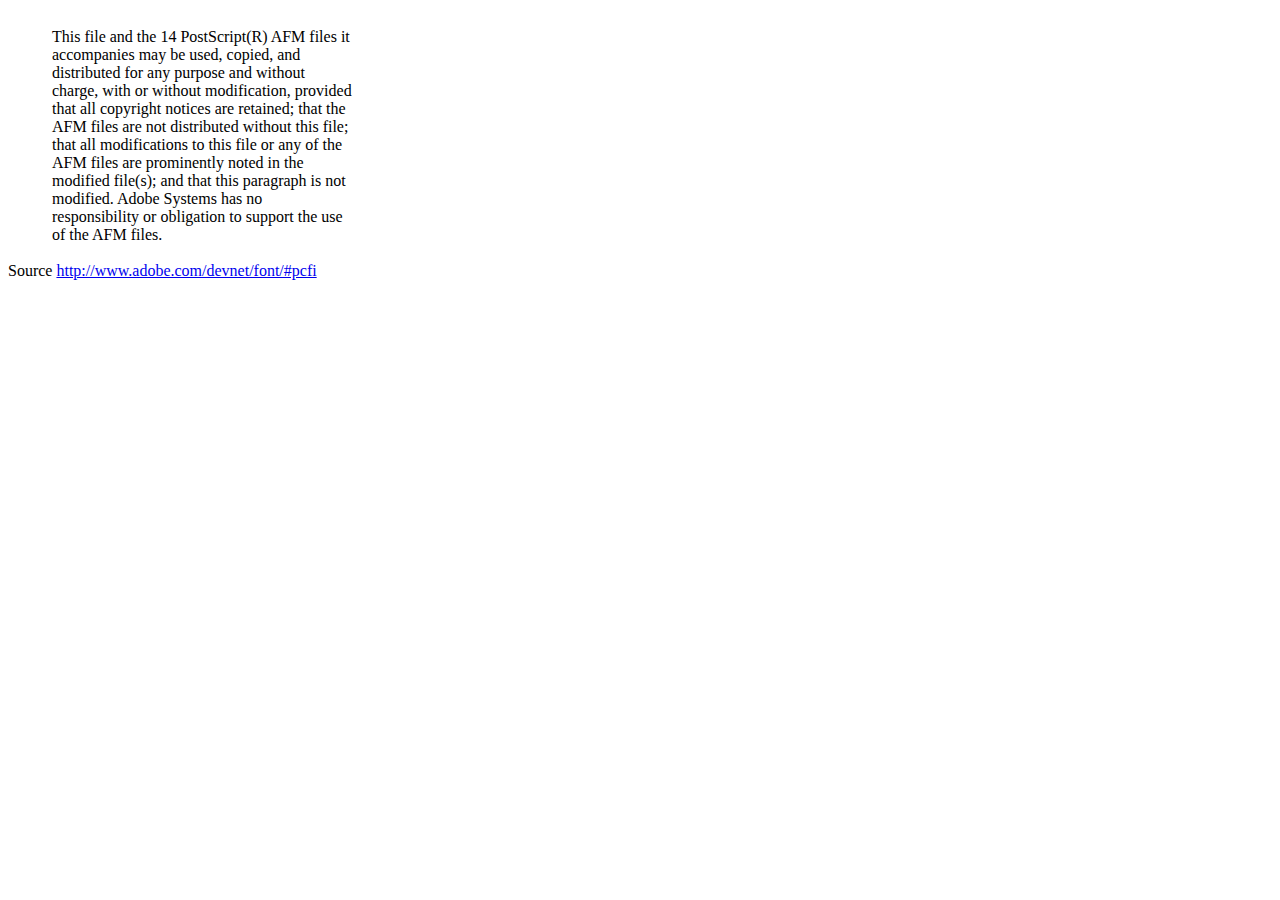
<file: librerias/dompdf/lib/fonts/mustRead.html>
<html>
	<head>
		<meta http-equiv="content-type" content="text/html;charset=iso-8859-1">
		<meta name="generator" content="Adobe GoLive 4">
		<title>Core 14 AFM Files - ReadMe</title>
	</head>
	<body bgcolor="white">
		<font color="white">or</font>
		<table border="0" cellpadding="0" cellspacing="2">
			<tr>
				<td width="40"></td>
				<td width="300">This file and the 14 PostScript(R) AFM files it accompanies may be used, copied, and distributed for any purpose and without charge, with or without modification, provided that all copyright notices are retained; that the AFM files are not distributed without this file; that all modifications to this file or any of the AFM files are prominently noted in the modified file(s); and that this paragraph is not modified. Adobe Systems has no responsibility or obligation to support the use of the AFM files. <font color="white">Col</font></td>
			</tr>
		</table>
		<p>Source <a href="http://www.adobe.com/devnet/font/#pcfi">http://www.adobe.com/devnet/font/#pcfi</a></p>
</body>
</html>
</file>
